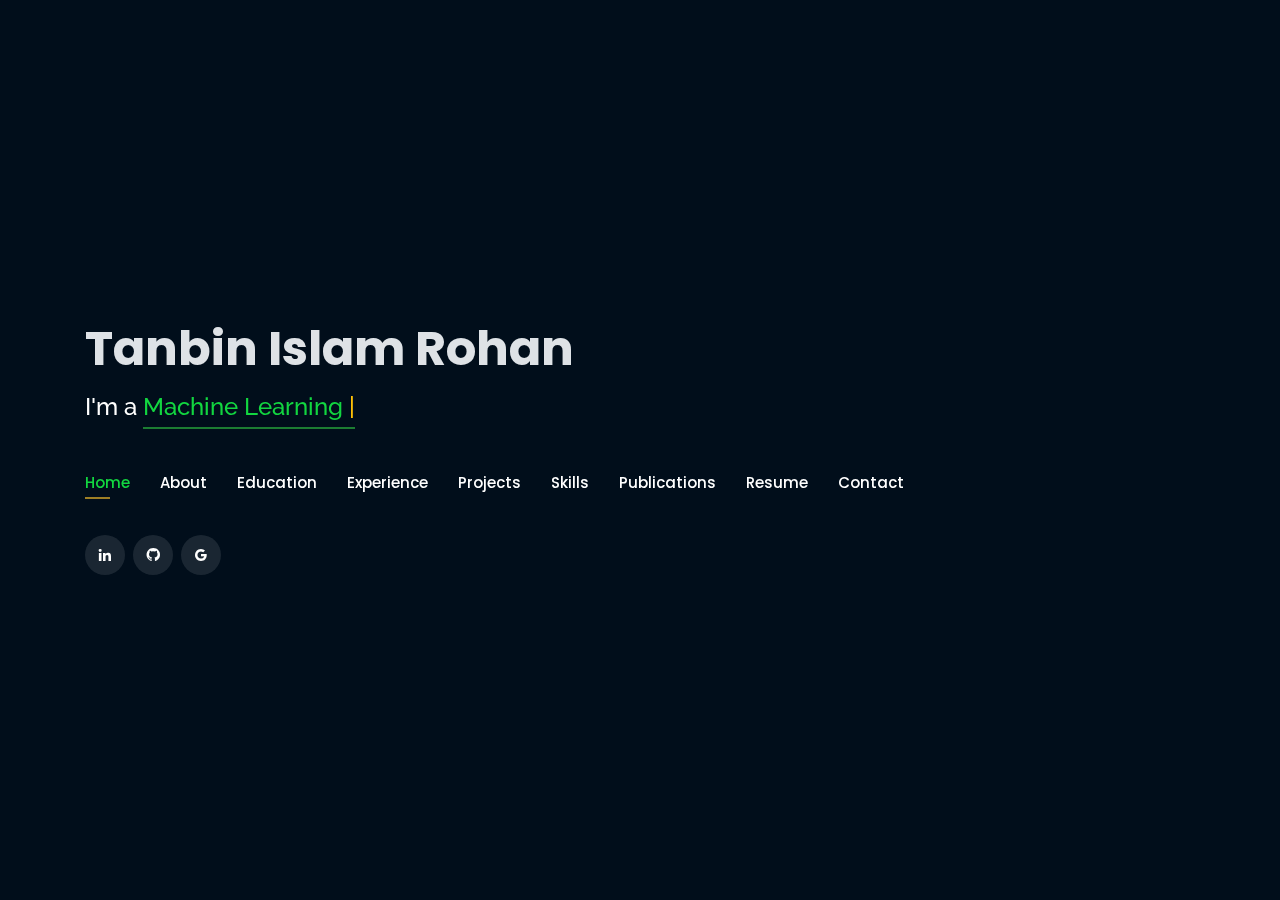
<file: index.html>
<!DOCTYPE html>
<html lang="en">

<head>
  <!-- Google Tag Manager -->
  <script>(function(w,d,s,l,i){w[l]=w[l]||[];w[l].push({'gtm.start':
  new Date().getTime(),event:'gtm.js'});var f=d.getElementsByTagName(s)[0],
  j=d.createElement(s),dl=l!='dataLayer'?'&l='+l:'';j.async=true;j.src=
  'https://www.googletagmanager.com/gtm.js?id='+i+dl;f.parentNode.insertBefore(j,f);
  })(window,document,'script','dataLayer','GTM-5BB8W2X');</script>
  <!-- End Google Tag Manager -->
  <link rel="icon" type="image/png" href="/favicon.png"/>
  <meta charset="utf-8">
  <meta content="width=device-width, initial-scale=1.0" name="viewport">

  <title>Tanbin Islam Rohan</title>

  <meta content="" name="descriptison">
  <meta content="" name="keywords">

  <!-- Google Fonts -->
  <link href="https://fonts.googleapis.com/css?family=Open+Sans:300,300i,400,400i,600,600i,700,700i|Raleway:300,300i,400,400i,500,500i,600,600i,700,700i|Poppins:300,300i,400,400i,500,500i,600,600i,700,700i" rel="stylesheet">

  <!-- Vendor CSS Files -->
  <link href="assets/vendor/bootstrap/css/bootstrap.min.css" rel="stylesheet">
  <link href="assets/vendor/icofont/icofont.min.css" rel="stylesheet">
  <link href="assets/vendor/remixicon/remixicon.css" rel="stylesheet">
  <link href="assets/vendor/owl.carousel/assets/owl.carousel.min.css" rel="stylesheet">
  <link href="assets/vendor/boxicons/css/boxicons.min.css" rel="stylesheet">
  <link href="assets/vendor/venobox/venobox.css" rel="stylesheet">

  <!-- Template Main CSS File -->
  <link href="assets/css/style.css" rel="stylesheet">


  <!-- Global site tag (gtag.js) - Google Analytics -->
  <script async src="https://www.googletagmanager.com/gtag/js?id=UA-169007209-3"></script>
  <script>
    window.dataLayer = window.dataLayer || [];
    function gtag(){dataLayer.push(arguments);}
    gtag('js', new Date());

    gtag('config', 'UA-169007209-3');
  </script>



  <!-- =======================================================
  * Template Name: Personal - v2.1.0
  * Template URL: https://bootstrapmade.com/personal-free-resume-bootstrap-template/
  * Author: BootstrapMade.com
  * License: https://bootstrapmade.com/license/
  ======================================================== -->
</head>

<body>
  
  <!-- Google Tag Manager (noscript) -->
  <noscript><iframe src="https://www.googletagmanager.com/ns.html?id=GTM-5BB8W2X"
  height="0" width="0" style="display:none;visibility:hidden"></iframe></noscript>
  <!-- End Google Tag Manager (noscript) -->
  <!-- ======= Header ======= -->
  <header id="header" class="header-tops">

    <div class="container">

      <h1><a href="index.html">Tanbin Islam Rohan</a></h1>
      <h2 style="color:#fff">I'm a <span class="typing" style="color:#12D640"></span></h2>
      <nav class="nav-menu d-none d-lg-block">
        <ul>
          <li class="active"><a href="#header"> <span>Home</span></a></li>
          <li><a href="#about"><span>About</span></a></li>
          <li><a href="#education"> <span>Education</span></a></li>
          <li><a href="#experience"> <span>Experience</span></a></li>
<!--          <li><a href="#projects"> <span>Projects</span></a></li>-->
          <li><a href="#portfolio"> <span>Projects</span></a></li>
          <li><a href="#skills"> <span>Skills</span></a></li>
          <li><a href="#publications"> <span>Publications</span></a></li>
          <li><a href="https://drive.google.com/file/d/16ot1_ZdTO4m8thsoFU2sMdgl9d0b-w84/view?usp=sharing" target="_blank"> <span>Resume</span></a></li>
          <!-- <li><a href="#links"> <span>Resume & Links</span></a></li> -->
          <li><a href="#contacts"> <span>Contact</span></a></li>

        </ul>
      </nav><!-- .nav-menu -->

      <div class="social-links">
          <a href="https://www.linkedin.com/in/tanbinislamrohan" target="_blank" class="linkedin"><i class="bx bxl-linkedin"></i></a>
          <a href="https://www.github.com/tirohan" target="_blank" class="github"><i class="bx bxl-github"></i></a>
          <a href="mailto:tanbinirohan@gmail.com" target="_blank" class="google"><i class="bx bxl-google"></i></a>

      </div>

    </div>
  </header><!-- End Header -->

  <!-- ======= About Section ======= -->
  <section id="about" class="about">

    <!-- ======= About Me ======= -->
    <div class="about-me container">

      <div class="section-title">
        <h2>About</h2>
      </div>

      <div class="row">
        <div class="col-lg-4" data-aos="fade-right">
          <img src="assets/img/rohan3.png" class="img-fluid" alt="">
        </div>
        <div class="col-lg-8 pt-4 pt-lg-0 content" data-aos="fade-left">
          <p>As a Machine Learning Engineer with expertise in AI, Data Science, and scalable technology, I specialize in designing and deploying advanced solutions with a focus on Generative AI and Large Language Models. My technical experience includes Machine Learning, Deep Learning, Computer Vision, NLP, and Big Data, with a strong emphasis on building production-ready, API-driven models and inference pipelines.
            With a background in Cloud Computing, Embedded Systems, IoT, and Software Architecture, I bring a systems-level perspective to AI-driven product development. I thrive in dynamic environments that demand innovative solutions and seamless integration of emerging technologies, from end-to-end MLOps to cutting-edge AI applications.
            Driven to push the boundaries of intelligent systems, I aim to contribute as a Machine Learning Architect or Engineer on pioneering projects that bring real-world value through AI.
          </p>
          <div class="row">
            <div class="col-lg-6">
              <ul>
                <li><i class="icofont-rounded-right"></i> <strong>Birthday:</strong> 03 October 1997</li>
                <li><i class="icofont-rounded-right"></i> <strong>Phone:</strong> +8801630830400</li>
              </ul>
            </div>
            <div class="col-lg-6">
              <ul>
                <li><i class="icofont-rounded-right"></i> <strong>City:</strong> Dhaka, Bangladesh</li>
                <li><i class="icofont-rounded-right"></i> <strong>Email:</strong> tanbinirohan@gmail.com</li>
              </ul>
            </div>
          </div>
        </div>
      </div>

    </div><!-- End About Me -->

    <!-- ======= Interests ======= -->
    <div class="interests container">

      <div class="section-title">
        <h2>Interests</h2>
      </div>

      <div class="row">
        <div class="col-lg-3 col-md-4">
          <div class="icon-box">
            <i class="ri-bar-chart-box-line" style="color: #ffbb2c;"></i>
            <h3>Data Science</h3>
          </div>
        </div>
        <div class="col-lg-3 col-md-4 mt-4 mt-md-0">
          <div class="icon-box">
            <i class="ri-code-s-slash-fill" style="color: #5578ff;"></i>
            <h3>Machine Learning</h3>
          </div>
        </div>
        <div class="col-lg-3 col-md-4 mt-4 mt-md-0">
          <div class="icon-box">
            <i class="ri-camera-3-line" style="color: #e80368;"></i>
            <h3>Computer Vision</h3>
          </div>
        </div>
        <div class="col-lg-3 col-md-4 mt-4 mt-lg-0">
          <div class="icon-box">
            <i class="ri-english-input" style="color: #1c7d32;"></i>
            <h3>Natural Language Processing</h3>
          </div>
        </div>
        <div class="col-lg-3 col-md-4 mt-4">
          <div class="icon-box">
            <i class="ri-code-s-slash-fill" style="color: #28a745;"></i>
            <h3>Deep Learning</h3>
          </div>
        </div>
        <div class="col-lg-3 col-md-4 mt-4">
          <div class="icon-box">
            <i class="ri-bar-chart-box-line" style="color: #f1081f;"></i>
            <h3>MLOps</h3>
          </div>
        </div>
        <div class="col-lg-3 col-md-4 mt-4">
          <div class="icon-box">
            <i class="ri-code-s-slash-fill" style="color: #47aeff;"></i>
            <h3>Data Security</h3>
          </div>
        </div>
        <div class="col-lg-3 col-md-4 mt-4">
          <div class="icon-box">
            <i class="ri-code-s-slash-fill" style="color: #ffc107;"></i>
            <h3>Data Engineering</h3>
          </div>
        </div>
      </div>

    </div><!-- End Interests -->
  </section><!-- End About Section -->



  <!-- ======= Education Section ======= -->
  <section id="education" class="services">
    <div class="container">
      <div class="section-title">
        <h2>Education</h2>
      </div>
      <div class="row">
        <div class="col-lg-12" data-aos="fade-up" style="display: inline-block;">

            <div class="col-md-4 mt-4 mt-md-0 icon-box" data-aos="fade-up" data-aos-delay="100" style="padding:0px 0px;padding-bottom: 5px;display: inline-block;">
              <img src="assets/img/education/au.png" class="img-fluid" alt="">
              <h4 style="text-align:left;"><a href="https://ndc.edu.bd/" target="_blank" style="color:#12d640">Notre Dame College</a><br> </h4>
              <p style="text-align:left;color:#fff;padding: 5px 10px;"><em>Higher Secondary Certificate</em></p>
              <h5 style="text-align:left;padding: 0px 10px;">March 2013 - April 2015</h5>
              <h6 style="text-align:left;color:#fff;padding: 0px 10px;">Relevant Coursework</h6>
              <ul style="text-align:left;color:#fff;">
                <li>Math</li>
                <li>Physics</li>
                <li>Chemistry</li>
                <li>ICT</li>
              </ul>
            </div>          

            <div class="col-md-4 mt-4 mt-md-0 icon-box" data-aos="fade-up" data-aos-delay="100" style="padding:0px 0px;padding-bottom: 5px;display: inline-block;">
              <img src="assets/img/education/ASU.png" class="img-fluid" alt="">
              <h4 style="text-align:left;"><a href="https://www.kuet.ac.bd/" target="_blank" style="color:#12d640">Khulna University of Engineering & Technology</a><br> </h4>
              <p style="text-align:left;color:#fff;padding: 5px 10px;"><em>B.Sc. Eng. in Electrical and Electronic Engineering</em></p>
              <h5 style="text-align:left;padding: 0px 10px;">March 2016 - March 2020</h5>
              <h6 style="text-align:left;color:#fff;padding: 0px 10px;">Relevant Coursework</h6>
              <ul style="text-align:left;color:#fff;">
                <li>Data Structure and Algorithms</li>
                <li>Digital Signal Processing</li>
                <li>Digital Image Processing</li>
              </ul>
            </div>

            <div class="col-md-4 mt-4 mt-md-0 icon-box" data-aos="fade-up" data-aos-delay="100" style="padding:0px 0px;padding-bottom: 5px;display: inline-block;">
              <img src="assets/img/education/JU.png" class="img-fluid" alt="">
              <h4 style="text-align:left;"><a href="https://juniv.edu/" target="_blank" style="color:#12d640">Jahangirnagar University</a><br> </h4>
              <p style="text-align:left;color:#fff;padding: 5px 10px;"><em>Masters in Applied Statistics and Data Science</em></p>
              <h5 style="text-align:left;padding: 0px 10px;">September 2023 - Present</h5>
              <h6 style="text-align:left;color:#fff;padding: 0px 10px;">Relevant Coursework</h6>
              <ul style="text-align:left;color:#fff;">
                <li>Data Science</li>
                <li>Machine Learning</li>
                <li>Data Analysis</li>
              </ul>
            </div>
          </div>
        </div>
      </div>


    <div class="portfolio">
    <div class="container">
      <div class="section-title">
        <h2>Online Certification</h2>
      </div>

      <div class="row portfolio-container" style="position: relative; height: 437.75px;">

         <!-- <div class="col-lg-4 col-md-6 portfolio-item filter-app" style="position: absolute; left: 0px; top: 0px;">
          <div class="portfolio-wrap">
            <img src="assets/img/certification/stanford.jpg" class="img-fluid" alt="">
            <div class="portfolio-info">
              <h4>Machine Learning</h4>
              <div class="portfolio-links">
                <a href="https://www.coursera.org/account/accomplishments/certificate/2BTJ636Q2E93?utm_medium=certificate&amp;utm_source=link&amp;utm_campaign=copybutton_certificate/" target="_blank" title="Certificate"><i class="bx bx-link"></i></a>
              </div>
            </div>
           </div>
          </div> -->

        <div class="col-lg-4 col-md-6 portfolio-item filter-app" style="position: absolute; left: 370px; top: 0px;">
          <div class="portfolio-wrap">
            <img src="assets/img/certification/stanford.jpg" class="img-fluid" alt="">
            <div class="portfolio-info">
              <h4>Deploy Models with TensorFlow Serving and Flask</h4>
              <div class="portfolio-links">
                <a href="https://www.coursera.org/account/accomplishments/verify/J44W6Z8SUL6H" target="_blank" title="Certificate"><i class="bx bx-link"></i></a>
              </div>
            </div>
          </div>
        </div>

        <div class="col-lg-4 col-md-6 portfolio-item filter-app" style="position: absolute; left: 740px; top: 0px;">
          <div class="portfolio-wrap">
            <img src="assets/img/certification/stanford.jpg" class="img-fluid" alt="">
            <div class="portfolio-info">
              <h4>Google Cloud Fundamentals: Core Infrastructure</h4>
              <div class="portfolio-links">
                <a href="https://www.coursera.org/account/accomplishments/verify/YJBJW24QUKRS" target="_blank" title="Certificate"><i class="bx bx-link"></i></a>
              </div>
            </div>
          </div>
        </div>

        <div class="col-lg-4 col-md-6 portfolio-item filter-project" style="position: absolute; left: 0px; top: 218.875px;">
          <div class="portfolio-wrap">
            <img src="assets/img/certification/stanford.jpg" class="img-fluid" alt="">
            <div class="portfolio-info">
              <h4>Natural Language Processing in TensorFlow</h4>
              <div class="portfolio-links">
                <a href="https://www.coursera.org/account/accomplishments/verify/VE9QLE8TED4K" target="_blank" title="Certificate"><i class="bx bx-link"></i></a>
              </div>
            </div>
          </div>
        </div>

        <div class="col-lg-4 col-md-6 portfolio-item filter-project" style="position: absolute; left: 370px; top: 218.875px;">
          <div class="portfolio-wrap">
            <img src="assets/img/certification/stanford.jpg" class="img-fluid" alt="">
            <div class="portfolio-info">
              <h4>Improving Deep Neural Networks: Hyperparameter Tuning, Regularization and Optimization</h4>
              <div class="portfolio-links">
                <a href="https://www.coursera.org/account/accomplishments/verify/77DFDAP76CR7" target="_blank" title="Certificate"><i class="bx bx-link"></i></a>
              </div>
            </div>
          </div>
        </div>


        <div class="col-lg-4 col-md-6 portfolio-item filter-project" style="position: absolute; left: 740px; top: 218.875px;">
          <div class="portfolio-wrap">
            <img src="assets/img/certification/stanford.jpg" class="img-fluid" alt="">
            <div class="portfolio-info">
              <h4>Sequence Models</h4>
              <div class="portfolio-links">
                <a href="https://www.coursera.org/account/accomplishments/verify/S776HJU7JRDJ" target="_blank" title="Certificate"><i class="bx bx-link"></i></a>
              </div>
            </div>
          </div>
        </div>

        <div class="col-lg-4 col-md-6 portfolio-item filter-project" style="position: absolute; left: 740px; top: 218.875px;">
          <div class="portfolio-wrap">
            <img src="assets/img/certification/stanford.jpg" class="img-fluid" alt="">
            <div class="portfolio-info">
              <h4>Convolutional Neural Networks</h4>
              <div class="portfolio-links">
                <a href="https://www.coursera.org/account/accomplishments/verify/F5RSC9KFSXWL" target="_blank" title="Certificate"><i class="bx bx-link"></i></a>
              </div>
            </div>
          </div>
        </div>

        <div class="col-lg-4 col-md-6 portfolio-item filter-project" style="position: absolute; left: 740px; top: 218.875px;">
          <div class="portfolio-wrap">
            <img src="assets/img/certification/stanford.jpg" class="img-fluid" alt="">
            <div class="portfolio-info">
              <h4>Structuring Machine Learning Projects</h4>
              <div class="portfolio-links">
                <a href="https://www.coursera.org/account/accomplishments/verify/KRWSRJZQJWMC" target="_blank" title="Certificate"><i class="bx bx-link"></i></a>
              </div>
            </div>
          </div>
        </div>

        <div class="col-lg-4 col-md-6 portfolio-item filter-project" style="position: absolute; left: 740px; top: 218.875px;">
          <div class="portfolio-wrap">
            <img src="assets/img/certification/stanford.jpg" class="img-fluid" alt="">
            <div class="portfolio-info">
              <h4>Neural Networks and Deep Learning</h4>
              <div class="portfolio-links">
                <a href="https://www.coursera.org/account/accomplishments/verify/9ZVDNN3EZENX" target="_blank" title="Certificate"><i class="bx bx-link"></i></a>
              </div>
            </div>
          </div>
        </div>

        <div class="col-lg-4 col-md-6 portfolio-item filter-project" style="position: absolute; left: 740px; top: 218.875px;">
          <div class="portfolio-wrap">
            <img src="assets/img/certification/stanford.jpg" class="img-fluid" alt="">
            <div class="portfolio-info">
              <h4>Machine Learning</h4>
              <div class="portfolio-links">
                <a href="https://www.coursera.org/account/accomplishments/verify/DGCTT992AKYH" target="_blank" title="Certificate"><i class="bx bx-link"></i></a>
              </div>
            </div>
          </div>
        </div>

      </div>
    </div>
    </div>

  </section>
  <!-- End Education Section -->



  <!-- Start Experience Section -->

  <section id="experience" class="services">
    <div class="container">
      <div class="section-title">
        <h2>Experience</h2>
      </div>
      <div class="row">
          <div class="col-lg-12" data-aos="fade-up">

            <div class="col-md-12 mt-4 mt-md-0 icon-box" data-aos="fade-up" data-aos-delay="100">
              <h4 style="text-align:left;"><a href="https://sslwireless.com/" style="color:#12d640">SSL Wireless</a><br> </h4>
              <h5 style="text-align:left;">February 2024 - Present</h5>
              <p style="text-align:left;color:#fff"><em>Data Scientist</em></p>
              <ul style="text-align:left;">
                <li>Developed and implemented advanced computer vision and deep learning algorithms for object
                  detection, recognition, and tracking, achieving a 25% improvement in accuracy and a 30% reduc-
                  tion in false positives. Designed scalable APIs for these solutions and optimized performance for
                  deployment on edge devices and video management systems, resulting in a 40% increase in image
                  classification accuracy and a 20% reduction in processing time.</li>
                <li>Researched innovative image and video analysis and pattern recognition methods. Recognized as
                  a subject matter expert in computer vision and edge device optimization.</li>                
              </ul>
            </div>

            <div class="col-md-12 mt-4 mt-md-0 icon-box" data-aos="fade-up" data-aos-delay="100">
                <h4 style="text-align:left;"><a href="https://easital.com/" style="color:#12d640">Easital technologies Ltd</a><br> </h4>
                <h5 style="text-align:left;">November 2023 - February 2024</h5>
                <p style="text-align:left;color:#fff"><em>Artificial Intelligence Engineer</em></p>
                <ul style="text-align:left;">
                  <li>Knowledge based E-Commerce ChatBot development using Langchain, OpenAI, Llamaindex, Vector Databases.</li>
                  <li>Research and Development on generative NLP application</li>                
                </ul>
              </div>


              <div class="col-md-12 mt-4 mt-md-0 icon-box" data-aos="fade-up" data-aos-delay="100">
                <h4 style="text-align:left;"><a href="https://aqualinkbangladesh.com/" style="color:#12d640">Aqualink Bangladesh Ltd</a><br> </h4>
                <h5 style="text-align:left;">April 2021 - June 2023</h5>
                <p style="text-align:left;color:#fff"><em>Machine Learning Engineer</em></p>
                <ul style="text-align:left;">
                  <li>Raw data analysis, Feature engineering, EDA, Preprocessing, algorithm building, and deployment for agricultural, geospatial, weather, and IoT data.</li>
                  <li>Developed Machine Learning, Deep Learning, and Django-based web systems for automatic predictions and decisions.</li>
                  <li>Analyzed several complex datasets with different ML/DL models from the scratch by improving and maintaining common tools, and infrastructure and writing clean codes.</li>
                  <li>Designed, tested, and maintained data management and processing systems.</li>
                  <li>Designed end-to-end data engineering projects with AWS EC2, Sagemaker, Azure, Apache Hadoop, Kafka, and AirFlow.</li>
                  <li>Processed complex data and live graphical demonstration through Power BI and Google Data Studio.</li>                
                </ul>
              </div>


              <div class="col-md-12 mt-4 mt-md-0 icon-box" data-aos="fade-up" data-aos-delay="100">
                <h4 style="text-align:left;"><a href="https://www.upwork.com/freelancers/~0117d09c17d730976e" style="color:#12d640">Upwork</a><br> </h4>
                <h5 style="text-align:left;">December 2019 - Present</h5>
                <p style="text-align:left;color:#fff"><em>Data Science and Machine Learning Specialist</em></p>
                <ul style="text-align:left;">
                  <li>Developed Machine Learning, Deep Learning systems for automatic predictions and decisions with amazing data visualization.</li>
                  <li>Analyzed several complex datasets with different ML/DL models from the scratch by improving and maintaining common tools, and infrastructure and writing clean codes.</li>
                </ul>
              </div>


              <div class="col-md-12 mt-4 mt-md-0 icon-box" data-aos="fade-up" data-aos-delay="100">
                <h4 style="text-align:left;"><a href="https://www.facebook.com/latechnologies/" style="color:#12d640">L A Technologies</a><br> </h4>
                <h5 style="text-align:left;">August 2020 - February 2021</h5>
                <p style="text-align:left;color:#fff"><em>Junior Software Engineer</em></p>
                <ul style="text-align:left;">
                  <li>Analysis and implementation of deep learning models in non-identical systems using different APIs.</li>
                  <li>Network-related system backend handling.</li>
                </ul>
              </div>


              <div class="col-md-12 mt-4 mt-md-0 icon-box" data-aos="fade-up" data-aos-delay="100">
                <h4 style="text-align:left;"><a href="https://www.facebook.com/profile.php?id=100057496837493" target="_blank" style="color:#12d640">Intense Ltd.</a><br> </h4>
                <h5 style="text-align:left;">March 2021 - May 2021</h5>
                <p style="text-align:left;color:#fff"><em>Programmer Analyst</em></p>
                <ul style="text-align:left;">
                  <li>Analysis and execution of API documentation of the E-Commerce platform. </li>
                  <li>Integrated SSL commerce with the existing system.</li>
                </ul>
              </div>
             
          </div>
        </div>
    </div>
  </section>

  <!-- End Experience Section -->


  <!-- Start Publications Section -->
  
  <section id="publications" class="services">
    <div class="container">
      <div class="section-title">
        <h2>Publications</h2>
      </div>
      <div class="row">
        <div class="col-lg-12" data-aos="fade-up">
          <div class="col-md-12 mt-4 mt-md-0 icon-box" data-aos="fade-up" data-aos-delay="100">
            <h4 style="text-align:left;"><a href="https://ieeexplore.ieee.org/document/9230731" style="color:#12d640">Efficient Approach to Detect Epileptic Seizure using Machine Learning Models for Modern Healthcare System</a><br> </h4>
            <h5 style="text-align:left;">November 2020</h5>
            <h5 style="text-align:left;">DOI: 10.1109/TENSYMP50017.2020.9230731</h5>
          </div>
          <div class="col-md-12 mt-4 mt-md-0 icon-box" data-aos="fade-up" data-aos-delay="100">
            <h4 style="text-align:left;"><a href="https://link.springer.com/chapter/10.1007/978-981-15-3172-9_49"
                style="color:#12d640">Frequency Impact Analysis with Music-Evoked Stimulated Potentials on Human Brain</a><br> </h4>
            <h5 style="text-align:left;">April 2020</h5>
            <h5 style="text-align:left;">DOI: 10.1007/978-981-15-3172-9_49</h5>
          </div>
          <div class="col-md-12 mt-4 mt-md-0 icon-box" data-aos="fade-up" data-aos-delay="100">
            <h4 style="text-align:left;"><a href="https://ieeexplore.ieee.org/document/9068813"
                style="color:#12d640">Efficient two stage approach to detect face liveness : Motion based and Deep learning based</a><br>
            </h4>
            <h5 style="text-align:left;">April 2020</h5>
            <h5 style="text-align:left;">DOI: 10.1109/EICT48899.2019.9068813</h5>
          </div>
          <div class="col-md-12 mt-4 mt-md-0 icon-box" data-aos="fade-up" data-aos-delay="100">
            <h4 style="text-align:left;"><a href="https://ieeexplore.ieee.org/document/8975671" style="color:#12d640">Age based Mood Swing Analysis and Brain Mapping for Music Genre</a><br>
            </h4>
            <h5 style="text-align:left;">January 2020</h5>
            <h5 style="text-align:left;">DOI: 10.1109/ICAEE48663.2019.8975671</h5>
          </div>
          <div class="col-md-12 mt-4 mt-md-0 icon-box" data-aos="fade-up" data-aos-delay="100">
            <h4 style="text-align:left;"><a href="https://ieeexplore.ieee.org/document/9036697" style="color:#12d640">A Precise Breast Cancer Detection Approach Using Ensemble of Random Forest with AdaBoost</a><br>
            </h4>
            <h5 style="text-align:left;">March 2020</h5>
            <h5 style="text-align:left;">DOI: 10.1109/IC4ME247184.2019.9036697</h5>
          </div>
          <div class="col-md-12 mt-4 mt-md-0 icon-box" data-aos="fade-up" data-aos-delay="100">
            <h4 style="text-align:left;"><a href="https://ieeexplore.ieee.org/document/10151254" style="color:#12d640">Bangladeshi Traffic Sign Recognition and Classification using CNN with Different Kinds of Transfer Learning through a new (BTSRB) Dataset</a><br>
            </h4>
            <h5 style="text-align:left;">June 2023</h5>
            <h5 style="text-align:left;">DOI: 10.1109/icdcece57866.2023.10151254</h5>
          </div>
          <div class="col-md-12 mt-4 mt-md-0 icon-box" data-aos="fade-up" data-aos-delay="100">
            <h4 style="text-align:left;"><a href="https://ieeexplore.ieee.org/document/10389834" style="color:#12d640">Bengali Emotion Classification Using Hybrid Deep Neural Network</a><br>
            </h4>
            <h5 style="text-align:left;">November 2023</h5>
            <h5 style="text-align:left;">DOI:10.1109/AIKIIE60097.2023.10389834</h5>
          </div>
          
        </div>
      </div>
    </div>
  </section>
  
  <!-- End Publications Section -->



  <!-- Start Project Section -->
  <section id="portfolio" class="portfolio">
    <div class="container">

      <div class="section-title">
        <h2>Projects</h2>
      </div>

      <div class="row">
        <div class="col-lg-12 d-flex justify-content-center">
          <ul id="portfolio-flters">
            <li data-filter="*" class="filter-active">All</li>
            <li data-filter=".filter-app">Machine Learning</li>
            <li data-filter=".filter-project">Web</li>
          </ul>
        </div>
      </div>

      <div class="row portfolio-container">

        <div class="col-lg-4 col-md-6 portfolio-item filter-app">
          <center><h4>Twitter Analysis</h4></center>
          <div class="portfolio-wrap">
            <img src="assets/img/project/twitteranalysis.jpg" class="img-fluid" alt="">
            <div class="portfolio-info">
              
              <div class="portfolio-links">
                <a href="projects/twitteranalysis.html" data-gall="portfolioDetailsGallery" data-vbtype="iframe" class="venobox" title="Project Details"><i class="bx bx-info-circle"></i></a>
              </div>
            </div>
          </div>
        </div>

        <div class="col-lg-4 col-md-6 portfolio-item filter-app">
          <center><h4>End-to-End-Data-Engineering</h4></center>
          <div class="portfolio-wrap">
            <img src="assets/img/project/iras.jpeg" class="img-fluid" alt="">
            <div class="portfolio-info">
              
              <div class="portfolio-links">
                <a href="projects/dataengineering.html" data-gall="portfolioDetailsGallery" data-vbtype="iframe" class="venobox" title="Project Details"><i class="bx bx-info-circle"></i></a>
              </div>
            </div>
          </div>
        </div>

        <div class="col-lg-4 col-md-6 portfolio-item filter-project">
          <center><h4>Network Intrusion Detection System</h4></center>
          <div class="portfolio-wrap">
            <img src="assets/img/project/gan.jpg" class="img-fluid" alt="">
            <div class="portfolio-info">
              
              <div class="portfolio-links">
                <a href="projects/nids.html" data-gall="portfolioDetailsGallery" data-vbtype="iframe" class="venobox" title="Project Details"><i class="bx bx-info-circle"></i></a>
              </div>
            </div>
          </div>
        </div>

        <div class="col-lg-4 col-md-6 portfolio-item filter-project">
          <center><h4>Plant Disease Detection</h4></center>
          <div class="portfolio-wrap">
            <img src="assets/img/project/recommender.jpg" class="img-fluid" alt="">
            <div class="portfolio-info">
              
              <div class="portfolio-links">
                <a href="projects/pdd.html" data-gall="portfolioDetailsGallery" data-vbtype="iframe" class="venobox" title="Project Details"><i class="bx bx-info-circle"></i></a>
              </div>
            </div>
          </div>
        </div>

        <div class="col-lg-4 col-md-6 portfolio-item filter-app">
          <center><h4>OpenCV Projects</h4></center>
          <div class="portfolio-wrap">
            <img src="assets/img/project/todo.jpg" class="img-fluid" alt="">
            <div class="portfolio-info">
              <div class="portfolio-links">
                <a href="projects/opencv.html" data-gall="portfolioDetailsGallery" data-vbtype="iframe" class="venobox" title="Project Details"><i class="bx bx-info-circle"></i></a>
              </div>
            </div>
          </div>
        </div>

        <div class="col-lg-4 col-md-6 portfolio-item filter-app">
          <!-- <br> -->
          <center><h4>NLP-based-English-and-Spanish-Paraphrasing</h4></center>
          <div class="portfolio-wrap">
            <img src="assets/img/project/resume.jpg" class="img-fluid" alt="">
            <div class="portfolio-info">
              <h4>NLP-based-English-and-Spanish-Paraphrasing</h4>
              <div class="portfolio-links">
                <a href="projects/paraphrasing.html" data-gall="portfolioDetailsGallery" data-vbtype="iframe" class="venobox" title="Project Details"><i class="bx bx-info-circle"></i></a>
              </div>
            </div>
          </div>
        </div>

        <!-- <div class="col-lg-4 col-md-6 portfolio-item filter-app">
          <br>
          <center><h4>Tech Blog</h4></center>
          <div class="portfolio-wrap">
            <img src="assets/img/project/blog.jpg" class="img-fluid" alt="">
            <div class="portfolio-info">
              <div class="portfolio-links">
                <a href="projects/blog.html" data-gall="portfolioDetailsGallery" data-vbtype="iframe" class="venobox" title="Project Details"><i class="bx bx-info-circle"></i></a>
              </div>
            </div>
          </div>
        </div> -->

        <div class="col-lg-4 col-md-6 portfolio-item filter-app">
          <center><h4>Bangla-Text-Summarizer</h4></center>
          <div class="portfolio-wrap">
            <img src="assets/img/project/vdg.jpg" class="img-fluid" alt="">
            <div class="portfolio-info">
              <div class="portfolio-links">
                <a href="projects/btsm.html" data-gall="portfolioDetailsGallery" data-vbtype="iframe" class="venobox" title="Project Details"><i class="bx bx-info-circle"></i></a>
              </div>
            </div>
          </div>
        </div>

        <div class="col-lg-4 col-md-6 portfolio-item filter-project">
          <center><h4>Crop Recommendation System</h4></center>
          <div class="portfolio-wrap">
            <img src="assets/img/project/ml.jpg" class="img-fluid" alt="">
            <div class="portfolio-info">
              <div class="portfolio-links">
                <a href="projects/croprec.html" data-gall="portfolioDetailsGallery" data-vbtype="iframe" class="venobox" title="Project Details"><i class="bx bx-info-circle"></i></a>
              </div>
            </div>
          </div>
        </div>

        

        <div class="col-lg-4 col-md-6 portfolio-item filter-project">
          <!-- <br> -->
          <center><h4>ChatGPT-Chatbot</h4></center>
          <div class="portfolio-wrap">
            <img src="assets/img/project/gan.jpg" class="img-fluid" alt="">
            <div class="portfolio-info">
              <div class="portfolio-links">
                <a href="projects/chatgpt.html" data-gall="portfolioDetailsGallery" data-vbtype="iframe" class="venobox" title="Project Details"><i class="bx bx-info-circle"></i></a>
              </div>
            </div>
          </div>
        </div>

      </div>
    </div>
  </section>

  <!-- End Project Section -->



  <!-- Start Skills Section -->

  <section id="skills" class="services">
    <div class="container">
      <div class="section-title">
        <h2>Skills</h2>
      </div>
      <div class="row">
        <div class="col-lg-12" data-aos="fade-up">
          <div class="col-md-12 mt-4 mt-md-0 icon-box" data-aos="fade-up" data-aos-delay="100" style="background:#fff">
            <h4 style="text-align:left;color:#09203a">Languages and Databases</h4>
                <p style="text-align:left;">
                  <img src="https://www.vectorlogo.zone/logos/python/python-horizontal.svg" alt="vectorlogo.zone" height="50" width="150">
                  <img src="https://www.vectorlogo.zone/logos/javascript/javascript-vertical.svg" alt="vectorlogo.zone">
                  <img src="https://www.vectorlogo.zone/logos/mongodb/mongodb-ar21.svg" alt="vectorlogo.zone">
                  <img src="https://www.vectorlogo.zone/logos/w3_html5/w3_html5-ar21.svg" alt="vectorlogo.zone">
                  <img src="https://upload.wikimedia.org/wikipedia/commons/d/d5/CSS3_logo_and_wordmark.svg" alt="upload.wikimedia.org" height="60" width="90">
                  <img src="https://www.vectorlogo.zone/logos/mysql/mysql-horizontal.svg" alt="vectorlogo.zone" height="70" width="130">
                  <img src="https://www.vectorlogo.zone/logos/postgresql/postgresql-horizontal.svg" alt="vectorlogo.zone" height="50" width="190">

                </p>
            </div>
            <div class="col-md-12 mt-4 mt-md-0 icon-box" data-aos="lefade-up" data-aos-delay="100" style="background:#fff">
              <h4 style="text-align:left;color:#09203a">Frameworks</h4>
                <p style="text-align:left;">
                  <!-- <img src="https://www.vectorlogo.zone/logos/pocoo_flask/pocoo_flask-ar21.svg" alt="vectorlogo.zone"> -->
                  <img src="https://www.vectorlogo.zone/logos/djangoproject/djangoproject-ar21.svg" alt="vectorlogo.zone">
                  <img src="https://www.vectorlogo.zone/logos/getbootstrap/getbootstrap-ar21.svg" alt="vectorlogo.zone">
                  <img src="https://www.vectorlogo.zone/logos/tensorflow/tensorflow-ar21.svg" alt="vectorlogo.zone">
                  <img src="https://www.vectorlogo.zone/logos/pytorch/pytorch-ar21.svg" alt="vectorlogo.zone">
                  <img src="https://www.vectorlogo.zone/logos/opencv/opencv-ar21.svg" alt="vectorlogo.zone">
                  <img src="https://upload.wikimedia.org/wikipedia/commons/0/05/Scikit_learn_logo_small.svg" alt="upload.wikimedia.org" width="90" height="70">
                  <img src="https://vectorwiki.com/images/yMwYe__fastapi.svg" height="90" width="70">
                  <img src="https://cdn-lfs.hf.co/repos/96/a2/96a2c8468c1546e660ac2609e49404b8588fcf5a748761fa72c154b2836b4c83/942cad1ccda905ac5a659dfd2d78b344fccfb84a8a3ac3721e08f488205638a0?response-content-disposition=inline%3B+filename*%3DUTF-8%27%27hf-logo.svg%3B+filename%3D%22hf-logo.svg%22%3B&response-content-type=image%2Fsvg%2Bxml&Expires=1731658964&Policy=[base64]%7EcmVzcG9uc2UtY29udGVudC1kaXNwb3NpdGlvbj0qJnJlc3BvbnNlLWNvbnRlbnQtdHlwZT0qIn1dfQ__&Signature=gdI3kh044mWFQBJNoLsLxVdineTZxdgrLvMdVtX4KZmOET8PtedR7UUVTBl6Zp5s0xz5k12WHJACmO5N1GuhFhx6wa7%7EZL15ESjq%7EYi26LyEVyEmA13L-OhYj1c4YGx04Pr8DHQyBHKHhLGvtj9oXwLs7dVq8Nf8G-QAmurTIOaBXQVJVtoT8FxHK3%7EtbPybv8swbIUnoM8EKRMTG7SMub677gV10xXIlTWp9xFhvUhZXJ-SwbuTsbQ2-3FT-Jy3DaBSHWvegI65itnc7M6jw2Gl8GVHsbkzc6zdzrYMgSGsAxNzyPfAWc-Z8jtnncBY0-MTb-87ZN6XTVmvfCIYIw__&Key-Pair-Id=K3RPWS32NSSJCE" height="100" width="80">
              </p>
          </div>
          <div class="col-md-12 mt-4 mt-md-0 icon-box" data-aos="lefade-up" data-aos-delay="100" style="background:#fff">
              <h4 style="text-align:left;color:#09203a">Tools</h4>
                <p style="text-align:left;">
                  <img src="https://www.vectorlogo.zone/logos/git-scm/git-scm-ar21.svg" alt="vectorlogo.zone">
                  <img src="https://www.vectorlogo.zone/logos/amazon_aws/amazon_aws-ar21.svg" alt="vectorlogo.zone">
                  <img src="https://www.vectorlogo.zone/logos/google_cloud/google_cloud-ar21.svg" alt="vectorlogo.zone">
                  <img src="https://www.vectorlogo.zone/logos/heroku/heroku-ar21.svg" alt="vectorlogo.zone">
                  <img src="https://www.vectorlogo.zone/logos/jupyter/jupyter-ar21.svg" alt="vectorlogo.zone">
                  <img src="https://www.vectorlogo.zone/logos/docker/docker-official.svg" alt="vectorlogo.zone" height="50" width="60">
                  <img src="https://www.vectorlogo.zone/logos/digitalocean/digitalocean-ar21.svg" alt="vectorlogo.zone">
                  <img src="https://www.vectorlogo.zone/logos/nginx/nginx-ar21.svg" alt="vectorlogo.zone">
                  <img src="https://www.vectorlogo.zone/logos/oracle/oracle-ar21.svg" alt="vectorlogo.zone">
                  <img src="https://raw.githubusercontent.com/gilbarbara/logos/1f372be75689d73cae89b6de808149b606b879e1/logos/streamlit.svg" height="50" width="100">
                  <img src="https://raw.githubusercontent.com/gilbarbara/logos/1f372be75689d73cae89b6de808149b606b879e1/logos/airflow.svg" height="50" width="100">
                  <img src="https://images.seeklogo.com/logo-png/52/1/langchain-logo-png_seeklogo-528369.png" height="50" width="100">
                  <img src="https://logowik.com/content/uploads/images/ollama-language-model9633.logowik.com.webp" height="50" width="100">

                  
                  
                  
                </p>
          </div>
        </div>
      </div>
    </div>
  </section>

  <!-- End Skills Section -->




  <!-- Start Links section -->
  <section id="links" class="services">
    <div class="container">
      <div class="section-title">
        <h2>Resume & Links</h2>
      <!-- </div>
      <div class="row">
        <div class="col-md-3 mt-4 mt-md-0 icon-box" data-aos="fade-up" data-aos-delay="100">
          <a href="https://github.com/tirohan/CV/blob/master/CV/Machine%20Learning/Resume%20of%20Tanbin%20Islam%20Rohan%20Updated.pdf" target="_blank"><div class="icon"><i class="icofont-page"></i></div></a>
          <h4 class="title"><a href="https://github.com/tirohan/CV/blob/master/CV/Machine%20Learning/Resume%20of%20Tanbin%20Islam%20Rohan%20Updated.pdf" target="_blank">Resume</a></h4>
          <p class="description" style="color:#fff;">The link contains downloadable resume</p>
        </div> -->
        <div class="col-md-3 mt-4 mt-md-0 icon-box" data-aos="fade-up">
          <a href="https://github.com/rajaprerak/LeetCode_Problems" target="_blank"><div class="icon"><i class="icofont-link"></i></div></a>
          <h4 class="title"><a href="https://github.com/rajaprerak/LeetCode_Problems" target="_blank">LeetCode Repository</a></h4>
          <p class="description" style="color:#fff;"> The github repository contains leetcode problems solution in python.</p>
        </div>
        <!-- <div class="col-md-3 mt-4 mt-md-0 icon-box" data-aos="fade-up" data-aos-delay="100">
          <a href="https://techingenious.herokuapp.com/" target="_blank"><div class="icon"><i class="icofont-page"></i></div></a>
          <h4 class="title"><a href="https://techingenious.herokuapp.com/" target="_blank">Blog</a></h4>
          <p class="description" style="color:#fff;">Blog containing articles on AI, coding, development</p>
        </div> -->
      </div>
    </div>
  </section> <!--End Links Section -->


  <!-- Start Contact Section -->

  <section id="contacts" class="contact">
    <div class="container">

      <div class="section-title">
        <h2>Contact</h2>
      </div>

      <div class="row mt-2">

        <div class="col-md-6 d-flex align-items-stretch">
          <div class="info-box">
            <i class="bx bx-map"></i>
            <h3>My Address</h3>
            <p>98, J-5, South Banosree</p>
            <p>Dhaka 1219</p>
            <p>Bangladesh</p>
          </div>
        </div>

        <div class="col-md-6 mt-4 mt-md-0 d-flex align-items-stretch">
          <div class="info-box">
            <i class="bx bx-share-alt"></i>
            <h3>Social Profiles</h3>
            <div class="social-links">
              <a href="https://www.linkedin.com/in/tanbinislamrohan/" target="_blank" class="linkedin"><i class="bx bxl-linkedin"></i></a>
              <a href="https://www.github.com/tirohan" target="_blank" class="github"><i class="bx bxl-github"></i></a>
              <a href="mailto:tanbinirohan@gmail.com" target="_blank" class="google"><i class="bx bxl-google"></i></a>

            </div>
          </div>
        </div>

        <div class="col-md-6 mt-4 d-flex align-items-stretch">
          <div class="info-box">
            <i class="bx bx-envelope"></i>
            <h3>Email</h3>
            <p>tanbinirohan@gmail.com</p>
            <p>tanbin.rohan@sslwireless.com</p>
          </div>
        </div>
        <div class="col-md-6 mt-4 d-flex align-items-stretch">
          <div class="info-box">
            <i class="bx bx-phone-call"></i>
            <h3>Contact</h3>
            <p>+8801630830400</p>
          </div>
        </div>
      </div>
      <!-- <div id="sfczmlqxr5caww28rswrt8849ghbekgnh3j" ></div><script type="text/javascript" src="https://counter1.stat.ovh/private/counter.js?c=zmlqxr5caww28rswrt8849ghbekgnh3j&down=async" async></script><noscript><a href="https://www.freecounterstat.com" title="free web counter"><img src="https://counter1.stat.ovh/private/freecounterstat.php?c=zmlqxr5caww28rswrt8849ghbekgnh3j" border="0" title="free web counter" alt="free web counter" style="visibility: none;"></a></noscript> -->
    </div>
  </section>

  <!-- End Contact Section -->

  <!-- Vendor JS Files -->
  <script src="assets/vendor/jquery/jquery.min.js"></script>
  <script src="assets/vendor/bootstrap/js/bootstrap.bundle.min.js"></script>
  <script src="assets/vendor/jquery.easing/jquery.easing.min.js"></script>
  <script src="assets/vendor/php-email-form/validate.js"></script>
  <script src="assets/vendor/waypoints/jquery.waypoints.min.js"></script>
  <script src="assets/vendor/counterup/counterup.min.js"></script>
  <script src="assets/vendor/owl.carousel/owl.carousel.min.js"></script>
  <script src="assets/vendor/isotope-layout/isotope.pkgd.min.js"></script>
  <script src="assets/vendor/venobox/venobox.min.js"></script>
  <script src="assets/vendor/typed.js/typed.min.js"></script>
  <script type="text/javascript">
    var typed = new Typed('.typing',{
      strings: ["Machine Learning Engineer", "AI Solutions Architect", "Data Science Professional", "Active Researcher"],
      loop: true,
      typeSpeed: 30,
      backSpeed: 30
    });
  </script>

  <!-- Template Main JS File -->
  <script src="assets/js/main.js"></script>

</body>

</html>
</file>
<file: assets/vendor/venobox/venobox.css>
/* ------ venobox.css --------*/
.vbox-overlay *, .vbox-overlay *:before, .vbox-overlay *:after{
    -webkit-backface-visibility: hidden;
    -webkit-box-sizing:border-box;
    -moz-box-sizing:border-box;
    box-sizing:border-box;
}
.vbox-overlay * { 
    -webkit-backface-visibility: visible;
    backface-visibility: visible;
}
.vbox-overlay{
    display: -webkit-flex;
    display: flex;
    -webkit-flex-direction: column;
    flex-direction: column;
    -webkit-justify-content: center;
    justify-content: center;
    -webkit-align-items: center;
    align-items: center;
    position: fixed;
    left: 0;
    top: 0;
    bottom: 0;
    right: 0;
    z-index: 999999;
}

/* ----- navigation ----- */
.vbox-title{
    width: 100%;
    height: 40px;
    float: left;
    text-align: center;
    line-height: 28px;
    font-size: 12px;
    padding: 6px 50px;
    overflow: hidden;
    position: fixed;
    display: none;
    left: 0;
    z-index: 89;
}
.vbox-close{
    cursor: pointer;
    position: fixed;
    top: -1px;
    right: 0;
    width: 50px;
    height: 40px;
    padding: 6px;
    display: block;
    background-position:10px center;
    overflow: hidden;
    font-size: 24px;
    line-height: 1;
    text-align: center;
    z-index: 99;
}
.vbox-left{
    cursor: pointer;
    position: fixed;
    left: 0;
    height: 40px;
    overflow: hidden;
    line-height: 28px;
    font-size: 12px;
    z-index: 99;
    display: flex;
    align-items:center;
}
.vbox-num{
    display: inline-block;
    margin: 6px 0 6px 15px;
}
/* ----- Social share ----- */
.vbox-share{
    line-height: 28px;
    font-size: 12px;
    overflow: hidden;
    position: fixed;
    left: 0;
    z-index: 98;
    display: flex;
    align-items:center;
    justify-content: center;
    width: 100%;
    text-align: center;
}
.vbox-share svg{
    max-height: 28px;
    width: 28px;
    z-index: 10;
    margin-left: 12px;
    margin-top: 6px;
    margin-bottom: 6px;
    vertical-align: middle;
}


/* ----- navigation ARROWS ----- */
.vbox-next, .vbox-prev{
    position: fixed;
    top: 50%;
    margin-top: -15px;
    overflow: hidden;
    cursor: pointer;
    display: block;
    width: 45px;
    height: 45px;
    z-index: 99;
}
.vbox-next span, .vbox-prev span{
    position: relative;
    width: 20px;
    height: 20px;
    border: 2px solid transparent;
    border-top-color: #B6B6B6;
    border-right-color: #B6B6B6;
    text-indent: -100px;
    position: absolute;
    top: 8px;
    display: block;
}
.vbox-prev{
    left: 15px;
}
.vbox-next{
    right: 15px;
}
.vbox-prev span{
    left: 10px;
    -ms-transform: rotate(-135deg);
    -webkit-transform: rotate(-135deg);
    transform: rotate(-135deg);
}
.vbox-next span{
    -ms-transform: rotate(45deg);
    -webkit-transform: rotate(45deg);
    transform: rotate(45deg);
    right: 10px;
}
/* ------- inline window ------ */
.vbox-inline{
    width: 420px;
    height: 315px;
    height: 70vh;
    padding: 10px;
    background: #fff;
    margin: 0 auto;
    overflow: auto;
    text-align: left;
}
/* ------- Video & iFrames window ------ */
.venoframe{
    max-width: 100%;
    width: 100%;
    border: none;
    width: 100%;
    height: 260px;
    height: 70vh;
}
.venoframe.vbvid{
    height: 260px;
}
@media (min-width: 768px) {
    .venoframe, .vbox-inline{
        width: 90%;
        height: 360px;
        height: 70vh;
    }
    .venoframe.vbvid{
        width: 640px;
        height: 360px;
    }
}
@media (min-width: 992px) {
    .venoframe, .vbox-inline{
        max-width: 1200px;
        width: 80%;
        height: 540px;
        height: 70vh;
    }
    .venoframe.vbvid{
        width: 960px;
        height: 540px;
    }
}
/* 
Please do NOT edit this part! 
or at least read this note: http://i.imgur.com/7C0ws9e.gif
*/
.vbox-open{
    overflow: hidden;
}
.vbox-container{
    position: absolute;
    left: 0;
    right: 0;
    top: 0;
    bottom: 0;
    overflow-x: hidden;
    overflow-y: scroll;
    overflow-scrolling: touch;
    -webkit-overflow-scrolling: touch;
    z-index: 20;
    max-height: 100%;

}

.vbox-content{
    text-align: center;
    float: left;
    width: 100%;
    position: relative;
    overflow: hidden;
    padding: 20px 4%;
}
.vbox-container img{
    max-width: 100%;
    height: auto;
}
.vbox-figlio{
    box-shadow: 0 0 12px rgba(0,0,0,0.19), 0 6px 6px rgba(0,0,0,0.23);
    max-width: 100%;
    text-align: initial;
}
img.vbox-figlio{
    -webkit-user-select: none;
-khtml-user-select: none;
-moz-user-select: none;
-o-user-select: none;
user-select: none;
}
.vbox-content.swipe-left{
    margin-left: -200px !important;
}
.vbox-content.swipe-right{
    margin-left: 200px !important;
}
.vbox-animated{
    webkit-transition: margin 300ms ease-out;
    transition: margin 300ms ease-out;
}

/* ---------- preloader ----------
 * SPINKIT 
 * http://tobiasahlin.com/spinkit/
-------------------------------- */
.sk-double-bounce,.sk-rotating-plane{width:40px;height:40px;margin:40px auto}.sk-rotating-plane{background-color:#333;-webkit-animation:sk-rotatePlane 1.2s infinite ease-in-out;animation:sk-rotatePlane 1.2s infinite ease-in-out}@-webkit-keyframes sk-rotatePlane{0%{-webkit-transform:perspective(120px) rotateX(0) rotateY(0);transform:perspective(120px) rotateX(0) rotateY(0)}50%{-webkit-transform:perspective(120px) rotateX(-180.1deg) rotateY(0);transform:perspective(120px) rotateX(-180.1deg) rotateY(0)}100%{-webkit-transform:perspective(120px) rotateX(-180deg) rotateY(-179.9deg);transform:perspective(120px) rotateX(-180deg) rotateY(-179.9deg)}}@keyframes sk-rotatePlane{0%{-webkit-transform:perspective(120px) rotateX(0) rotateY(0);transform:perspective(120px) rotateX(0) rotateY(0)}50%{-webkit-transform:perspective(120px) rotateX(-180.1deg) rotateY(0);transform:perspective(120px) rotateX(-180.1deg) rotateY(0)}100%{-webkit-transform:perspective(120px) rotateX(-180deg) rotateY(-179.9deg);transform:perspective(120px) rotateX(-180deg) rotateY(-179.9deg)}}.sk-double-bounce{position:relative}.sk-double-bounce .sk-child{width:100%;height:100%;border-radius:50%;background-color:#333;opacity:.6;position:absolute;top:0;left:0;-webkit-animation:sk-doubleBounce 2s infinite ease-in-out;animation:sk-doubleBounce 2s infinite ease-in-out}.sk-chasing-dots .sk-child,.sk-spinner-pulse,.sk-three-bounce .sk-child{background-color:#333;border-radius:100%}.sk-double-bounce .sk-double-bounce2{-webkit-animation-delay:-1s;animation-delay:-1s}@-webkit-keyframes sk-doubleBounce{0%,100%{-webkit-transform:scale(0);transform:scale(0)}50%{-webkit-transform:scale(1);transform:scale(1)}}@keyframes sk-doubleBounce{0%,100%{-webkit-transform:scale(0);transform:scale(0)}50%{-webkit-transform:scale(1);transform:scale(1)}}.sk-wave{margin:40px auto;width:50px;height:40px;text-align:center;font-size:10px}.sk-wave .sk-rect{background-color:#333;height:100%;width:6px;display:inline-block;-webkit-animation:sk-waveStretchDelay 1.2s infinite ease-in-out;animation:sk-waveStretchDelay 1.2s infinite ease-in-out}.sk-wave .sk-rect1{-webkit-animation-delay:-1.2s;animation-delay:-1.2s}.sk-wave .sk-rect2{-webkit-animation-delay:-1.1s;animation-delay:-1.1s}.sk-wave .sk-rect3{-webkit-animation-delay:-1s;animation-delay:-1s}.sk-wave .sk-rect4{-webkit-animation-delay:-.9s;animation-delay:-.9s}.sk-wave .sk-rect5{-webkit-animation-delay:-.8s;animation-delay:-.8s}@-webkit-keyframes sk-waveStretchDelay{0%,100%,40%{-webkit-transform:scaleY(.4);transform:scaleY(.4)}20%{-webkit-transform:scaleY(1);transform:scaleY(1)}}@keyframes sk-waveStretchDelay{0%,100%,40%{-webkit-transform:scaleY(.4);transform:scaleY(.4)}20%{-webkit-transform:scaleY(1);transform:scaleY(1)}}.sk-wandering-cubes{margin:40px auto;width:40px;height:40px;position:relative}.sk-wandering-cubes .sk-cube{background-color:#333;width:10px;height:10px;position:absolute;top:0;left:0;-webkit-animation:sk-wanderingCube 1.8s ease-in-out -1.8s infinite both;animation:sk-wanderingCube 1.8s ease-in-out -1.8s infinite both}.sk-chasing-dots,.sk-spinner-pulse{width:40px;height:40px;margin:40px auto}.sk-wandering-cubes .sk-cube2{-webkit-animation-delay:-.9s;animation-delay:-.9s}@-webkit-keyframes sk-wanderingCube{0%{-webkit-transform:rotate(0);transform:rotate(0)}25%{-webkit-transform:translateX(30px) rotate(-90deg) scale(.5);transform:translateX(30px) rotate(-90deg) scale(.5)}50%{-webkit-transform:translateX(30px) translateY(30px) rotate(-179deg);transform:translateX(30px) translateY(30px) rotate(-179deg)}50.1%{-webkit-transform:translateX(30px) translateY(30px) rotate(-180deg);transform:translateX(30px) translateY(30px) rotate(-180deg)}75%{-webkit-transform:translateX(0) translateY(30px) rotate(-270deg) scale(.5);transform:translateX(0) translateY(30px) rotate(-270deg) scale(.5)}100%{-webkit-transform:rotate(-360deg);transform:rotate(-360deg)}}@keyframes sk-wanderingCube{0%{-webkit-transform:rotate(0);transform:rotate(0)}25%{-webkit-transform:translateX(30px) rotate(-90deg) scale(.5);transform:translateX(30px) rotate(-90deg) scale(.5)}50%{-webkit-transform:translateX(30px) translateY(30px) rotate(-179deg);transform:translateX(30px) translateY(30px) rotate(-179deg)}50.1%{-webkit-transform:translateX(30px) translateY(30px) rotate(-180deg);transform:translateX(30px) translateY(30px) rotate(-180deg)}75%{-webkit-transform:translateX(0) translateY(30px) rotate(-270deg) scale(.5);transform:translateX(0) translateY(30px) rotate(-270deg) scale(.5)}100%{-webkit-transform:rotate(-360deg);transform:rotate(-360deg)}}.sk-spinner-pulse{-webkit-animation:sk-pulseScaleOut 1s infinite ease-in-out;animation:sk-pulseScaleOut 1s infinite ease-in-out}@-webkit-keyframes sk-pulseScaleOut{0%{-webkit-transform:scale(0);transform:scale(0)}100%{-webkit-transform:scale(1);transform:scale(1);opacity:0}}@keyframes sk-pulseScaleOut{0%{-webkit-transform:scale(0);transform:scale(0)}100%{-webkit-transform:scale(1);transform:scale(1);opacity:0}}.sk-chasing-dots{position:relative;text-align:center;-webkit-animation:sk-chasingDotsRotate 2s infinite linear;animation:sk-chasingDotsRotate 2s infinite linear}.sk-chasing-dots .sk-child{width:60%;height:60%;display:inline-block;position:absolute;top:0;-webkit-animation:sk-chasingDotsBounce 2s infinite ease-in-out;animation:sk-chasingDotsBounce 2s infinite ease-in-out}.sk-chasing-dots .sk-dot2{top:auto;bottom:0;-webkit-animation-delay:-1s;animation-delay:-1s}@-webkit-keyframes sk-chasingDotsRotate{100%{-webkit-transform:rotate(360deg);transform:rotate(360deg)}}@keyframes sk-chasingDotsRotate{100%{-webkit-transform:rotate(360deg);transform:rotate(360deg)}}@-webkit-keyframes sk-chasingDotsBounce{0%,100%{-webkit-transform:scale(0);transform:scale(0)}50%{-webkit-transform:scale(1);transform:scale(1)}}@keyframes sk-chasingDotsBounce{0%,100%{-webkit-transform:scale(0);transform:scale(0)}50%{-webkit-transform:scale(1);transform:scale(1)}}.sk-three-bounce{margin:40px auto;width:80px;text-align:center}.sk-three-bounce .sk-child{width:20px;height:20px;display:inline-block;-webkit-animation:sk-three-bounce 1.4s ease-in-out 0s infinite both;animation:sk-three-bounce 1.4s ease-in-out 0s infinite both}.sk-circle .sk-child:before,.sk-fading-circle .sk-circle:before{display:block;border-radius:100%;content:'';background-color:#333}.sk-three-bounce .sk-bounce1{-webkit-animation-delay:-.32s;animation-delay:-.32s}.sk-three-bounce .sk-bounce2{-webkit-animation-delay:-.16s;animation-delay:-.16s}@-webkit-keyframes sk-three-bounce{0%,100%,80%{-webkit-transform:scale(0);transform:scale(0)}40%{-webkit-transform:scale(1);transform:scale(1)}}@keyframes sk-three-bounce{0%,100%,80%{-webkit-transform:scale(0);transform:scale(0)}40%{-webkit-transform:scale(1);transform:scale(1)}}.sk-circle{margin:40px auto;width:40px;height:40px;position:relative}.sk-circle .sk-child{width:100%;height:100%;position:absolute;left:0;top:0}.sk-circle .sk-child:before{margin:0 auto;width:15%;height:15%;-webkit-animation:sk-circleBounceDelay 1.2s infinite ease-in-out both;animation:sk-circleBounceDelay 1.2s infinite ease-in-out both}.sk-circle .sk-circle2{-webkit-transform:rotate(30deg);-ms-transform:rotate(30deg);transform:rotate(30deg)}.sk-circle .sk-circle3{-webkit-transform:rotate(60deg);-ms-transform:rotate(60deg);transform:rotate(60deg)}.sk-circle .sk-circle4{-webkit-transform:rotate(90deg);-ms-transform:rotate(90deg);transform:rotate(90deg)}.sk-circle .sk-circle5{-webkit-transform:rotate(120deg);-ms-transform:rotate(120deg);transform:rotate(120deg)}.sk-circle .sk-circle6{-webkit-transform:rotate(150deg);-ms-transform:rotate(150deg);transform:rotate(150deg)}.sk-circle .sk-circle7{-webkit-transform:rotate(180deg);-ms-transform:rotate(180deg);transform:rotate(180deg)}.sk-circle .sk-circle8{-webkit-transform:rotate(210deg);-ms-transform:rotate(210deg);transform:rotate(210deg)}.sk-circle .sk-circle9{-webkit-transform:rotate(240deg);-ms-transform:rotate(240deg);transform:rotate(240deg)}.sk-circle .sk-circle10{-webkit-transform:rotate(270deg);-ms-transform:rotate(270deg);transform:rotate(270deg)}.sk-circle .sk-circle11{-webkit-transform:rotate(300deg);-ms-transform:rotate(300deg);transform:rotate(300deg)}.sk-circle .sk-circle12{-webkit-transform:rotate(330deg);-ms-transform:rotate(330deg);transform:rotate(330deg)}.sk-circle .sk-circle2:before{-webkit-animation-delay:-1.1s;animation-delay:-1.1s}.sk-circle .sk-circle3:before{-webkit-animation-delay:-1s;animation-delay:-1s}.sk-circle .sk-circle4:before{-webkit-animation-delay:-.9s;animation-delay:-.9s}.sk-circle .sk-circle5:before{-webkit-animation-delay:-.8s;animation-delay:-.8s}.sk-circle .sk-circle6:before{-webkit-animation-delay:-.7s;animation-delay:-.7s}.sk-circle .sk-circle7:before{-webkit-animation-delay:-.6s;animation-delay:-.6s}.sk-circle .sk-circle8:before{-webkit-animation-delay:-.5s;animation-delay:-.5s}.sk-circle .sk-circle9:before{-webkit-animation-delay:-.4s;animation-delay:-.4s}.sk-circle .sk-circle10:before{-webkit-animation-delay:-.3s;animation-delay:-.3s}.sk-circle .sk-circle11:before{-webkit-animation-delay:-.2s;animation-delay:-.2s}.sk-circle .sk-circle12:before{-webkit-animation-delay:-.1s;animation-delay:-.1s}@-webkit-keyframes sk-circleBounceDelay{0%,100%,80%{-webkit-transform:scale(0);transform:scale(0)}40%{-webkit-transform:scale(1);transform:scale(1)}}@keyframes sk-circleBounceDelay{0%,100%,80%{-webkit-transform:scale(0);transform:scale(0)}40%{-webkit-transform:scale(1);transform:scale(1)}}.sk-cube-grid{width:40px;height:40px;margin:40px auto}.sk-cube-grid .sk-cube{width:33.33%;height:33.33%;background-color:#333;float:left;-webkit-animation:sk-cubeGridScaleDelay 1.3s infinite ease-in-out;animation:sk-cubeGridScaleDelay 1.3s infinite ease-in-out}.sk-cube-grid .sk-cube1{-webkit-animation-delay:.2s;animation-delay:.2s}.sk-cube-grid .sk-cube2{-webkit-animation-delay:.3s;animation-delay:.3s}.sk-cube-grid .sk-cube3{-webkit-animation-delay:.4s;animation-delay:.4s}.sk-cube-grid .sk-cube4{-webkit-animation-delay:.1s;animation-delay:.1s}.sk-cube-grid .sk-cube5{-webkit-animation-delay:.2s;animation-delay:.2s}.sk-cube-grid .sk-cube6{-webkit-animation-delay:.3s;animation-delay:.3s}.sk-cube-grid .sk-cube7{-webkit-animation-delay:0ms;animation-delay:0ms}.sk-cube-grid .sk-cube8{-webkit-animation-delay:.1s;animation-delay:.1s}.sk-cube-grid .sk-cube9{-webkit-animation-delay:.2s;animation-delay:.2s}@-webkit-keyframes sk-cubeGridScaleDelay{0%,100%,70%{-webkit-transform:scale3D(1,1,1);transform:scale3D(1,1,1)}35%{-webkit-transform:scale3D(0,0,1);transform:scale3D(0,0,1)}}@keyframes sk-cubeGridScaleDelay{0%,100%,70%{-webkit-transform:scale3D(1,1,1);transform:scale3D(1,1,1)}35%{-webkit-transform:scale3D(0,0,1);transform:scale3D(0,0,1)}}.sk-fading-circle{margin:40px auto;width:40px;height:40px;position:relative}.sk-fading-circle .sk-circle{width:100%;height:100%;position:absolute;left:0;top:0}.sk-fading-circle .sk-circle:before{margin:0 auto;width:15%;height:15%;-webkit-animation:sk-circleFadeDelay 1.2s infinite ease-in-out both;animation:sk-circleFadeDelay 1.2s infinite ease-in-out both}.sk-fading-circle .sk-circle2{-webkit-transform:rotate(30deg);-ms-transform:rotate(30deg);transform:rotate(30deg)}.sk-fading-circle .sk-circle3{-webkit-transform:rotate(60deg);-ms-transform:rotate(60deg);transform:rotate(60deg)}.sk-fading-circle .sk-circle4{-webkit-transform:rotate(90deg);-ms-transform:rotate(90deg);transform:rotate(90deg)}.sk-fading-circle .sk-circle5{-webkit-transform:rotate(120deg);-ms-transform:rotate(120deg);transform:rotate(120deg)}.sk-fading-circle .sk-circle6{-webkit-transform:rotate(150deg);-ms-transform:rotate(150deg);transform:rotate(150deg)}.sk-fading-circle .sk-circle7{-webkit-transform:rotate(180deg);-ms-transform:rotate(180deg);transform:rotate(180deg)}.sk-fading-circle .sk-circle8{-webkit-transform:rotate(210deg);-ms-transform:rotate(210deg);transform:rotate(210deg)}.sk-fading-circle .sk-circle9{-webkit-transform:rotate(240deg);-ms-transform:rotate(240deg);transform:rotate(240deg)}.sk-fading-circle .sk-circle10{-webkit-transform:rotate(270deg);-ms-transform:rotate(270deg);transform:rotate(270deg)}.sk-fading-circle .sk-circle11{-webkit-transform:rotate(300deg);-ms-transform:rotate(300deg);transform:rotate(300deg)}.sk-fading-circle .sk-circle12{-webkit-transform:rotate(330deg);-ms-transform:rotate(330deg);transform:rotate(330deg)}.sk-fading-circle .sk-circle2:before{-webkit-animation-delay:-1.1s;animation-delay:-1.1s}.sk-fading-circle .sk-circle3:before{-webkit-animation-delay:-1s;animation-delay:-1s}.sk-fading-circle .sk-circle4:before{-webkit-animation-delay:-.9s;animation-delay:-.9s}.sk-fading-circle .sk-circle5:before{-webkit-animation-delay:-.8s;animation-delay:-.8s}.sk-fading-circle .sk-circle6:before{-webkit-animation-delay:-.7s;animation-delay:-.7s}.sk-fading-circle .sk-circle7:before{-webkit-animation-delay:-.6s;animation-delay:-.6s}.sk-fading-circle .sk-circle8:before{-webkit-animation-delay:-.5s;animation-delay:-.5s}.sk-fading-circle .sk-circle9:before{-webkit-animation-delay:-.4s;animation-delay:-.4s}.sk-fading-circle .sk-circle10:before{-webkit-animation-delay:-.3s;animation-delay:-.3s}.sk-fading-circle .sk-circle11:before{-webkit-animation-delay:-.2s;animation-delay:-.2s}.sk-fading-circle .sk-circle12:before{-webkit-animation-delay:-.1s;animation-delay:-.1s}@-webkit-keyframes sk-circleFadeDelay{0%,100%,39%{opacity:0}40%{opacity:1}}@keyframes sk-circleFadeDelay{0%,100%,39%{opacity:0}40%{opacity:1}}.sk-folding-cube{margin:40px auto;width:40px;height:40px;position:relative;-webkit-transform:rotateZ(45deg);transform:rotateZ(45deg)}.sk-folding-cube .sk-cube{float:left;width:50%;height:50%;position:relative;-webkit-transform:scale(1.1);-ms-transform:scale(1.1);transform:scale(1.1)}.sk-folding-cube .sk-cube:before{content:'';position:absolute;top:0;left:0;width:100%;height:100%;background-color:#333;-webkit-animation:sk-foldCubeAngle 2.4s infinite linear both;animation:sk-foldCubeAngle 2.4s infinite linear both;-webkit-transform-origin:100% 100%;-ms-transform-origin:100% 100%;transform-origin:100% 100%}.sk-folding-cube .sk-cube2{-webkit-transform:scale(1.1) rotateZ(90deg);transform:scale(1.1) rotateZ(90deg)}.sk-folding-cube .sk-cube3{-webkit-transform:scale(1.1) rotateZ(180deg);transform:scale(1.1) rotateZ(180deg)}.sk-folding-cube .sk-cube4{-webkit-transform:scale(1.1) rotateZ(270deg);transform:scale(1.1) rotateZ(270deg)}.sk-folding-cube .sk-cube2:before{-webkit-animation-delay:.3s;animation-delay:.3s}.sk-folding-cube .sk-cube3:before{-webkit-animation-delay:.6s;animation-delay:.6s}.sk-folding-cube .sk-cube4:before{-webkit-animation-delay:.9s;animation-delay:.9s}@-webkit-keyframes sk-foldCubeAngle{0%,10%{-webkit-transform:perspective(140px) rotateX(-180deg);transform:perspective(140px) rotateX(-180deg);opacity:0}25%,75%{-webkit-transform:perspective(140px) rotateX(0);transform:perspective(140px) rotateX(0);opacity:1}100%,90%{-webkit-transform:perspective(140px) rotateY(180deg);transform:perspective(140px) rotateY(180deg);opacity:0}}@keyframes sk-foldCubeAngle{0%,10%{-webkit-transform:perspective(140px) rotateX(-180deg);transform:perspective(140px) rotateX(-180deg);opacity:0}25%,75%{-webkit-transform:perspective(140px) rotateX(0);transform:perspective(140px) rotateX(0);opacity:1}100%,90%{-webkit-transform:perspective(140px) rotateY(180deg);transform:perspective(140px) rotateY(180deg);opacity:0}}
</file>
<file: assets/css/style.css>
/**
* Template Name: Personal - v2.1.0
* Template URL: https://bootstrapmade.com/personal-free-resume-bootstrap-template/
* Author: BootstrapMade.com
* License: https://bootstrapmade.com/license/
*/

/*--------------------------------------------------------------
# General
--------------------------------------------------------------*/
body {
  font-family: "Open Sans", sans-serif;
  color: #fff;
  position: relative;
  background: transparent;
}

body::before {
  content: "";
  position: fixed;
  background: #010e1b;
  background-size: cover;
  left: 0;
  right: 0;
  top: 0;
  height: 100vh;
}

@media (min-width: 1024px) {
  body::before {
    background-attachment: fixed;
  }
}

a {
  color: #12d640;
}

a:hover {
  color: #12d640;
  text-decoration: none;
}

h1, h2, h3, h4, h5, h6 {
  font-family: "Raleway", sans-serif;
}

/*--------------------------------------------------------------
# Header
--------------------------------------------------------------*/
#header {
  transition: ease-in-out 0s;
  position: relative;
  height: 100vh;
  display: flex;
  align-items: center;
  z-index: 997;
  overflow-y: auto;
}

#header * {
  transition: ease-in-out 0s;
}

#header h1 {
  font-size: 48px;
  margin-top: 0px;
  padding: 0;
  line-height: 1;
  font-weight: 700;
  font-family: "Poppins", sans-serif;
}

#header h1 a, #header h1 a:hover {
  color: #dee2e6;
  line-height: 1;
  display: inline-block;
}

#header h2 {
  font-size: 24px;
  margin-top: 20px;
  color: #12d640;
}

#header h2 span {
  color: #ffc107;
  border-bottom: 2px solid #1c7d32;
  padding-bottom: 6px;
}

#header img {
  padding: 0;
  margin: 0;
}

#header .social-links {
  margin-top: 40px;
  display: flex;
}

#header .social-links a {
  font-size: 16px;
  display: flex;
  justify-content: center;
  align-items: center;
  background: rgba(255, 255, 255, 0.1);
  color: #fff;
  line-height: 1;
  margin-right: 8px;
  border-radius: 50%;
  width: 40px;
  height: 40px;
}

#header .social-links a:hover {
  background: #1c7d32;
}

@media (max-width: 992px) {
  #header h1 {
    font-size: 36px;
  }
  #header h2 {
    font-size: 20px;
    line-height: 30px;
  }
  #header .social-links {
    margin-top: 15px;
  }
  #header .container {
    display: flex;
    flex-direction: column;
    align-items: center;
  }
}

/*--------------------------------------------------------------
# Navigation Menu
--------------------------------------------------------------*/
/* Desktop Navigation */
.nav-menu {
  margin-top: 50px;
}

.nav-menu ul {
  display: flex;
  margin: 0;
  padding: 0;
  list-style: none;
}

.nav-menu li + li {
  margin-left: 30px;
}

.nav-menu a {
  display: block;
  position: relative;
  color: #fff;
  font-size: 15px;
  font-family: "Poppins", sans-serif;
  font-weight: 450;
}

.nav-menu a:before {
  content: "";
  position: absolute;
  width: 0;
  height: 2px;
  bottom: -4px;
  left: 0;
  background-color: #9e7f25;
  visibility: hidden;
  width: 0px;
  transition: all 0.3s ease-in-out 0s;
}

.nav-menu a:hover:before, .nav-menu li:hover > a:before, .nav-menu .active > a:before {
  visibility: visible;
  width: 25px;
}

.nav-menu a:hover, .nav-menu .active > a, .nav-menu li:hover > a {
  color: #12d640;
  text-decoration: none;
}

/* Mobile Navigation */
.mobile-nav-toggle {
  position: fixed;
  right: 15px;
  top: 15px;
  z-index: 9998;
  border: 0;
  background: none;
  font-size: 24px;
  transition: all 0.4s;
  outline: none !important;
  line-height: 1;
  cursor: pointer;
  text-align: right;
}

.mobile-nav-toggle i {
  color: #fff;
}

.mobile-nav {
  position: fixed;
  top: 55px;
  right: 15px;
  bottom: 15px;
  left: 15px;
  z-index: 9999;
  overflow-y: auto;
  background: rgba(0, 0, 0, 0.7);
  transition: ease-in-out 0s;
  opacity: 0;
  visibility: hidden;
  border-radius: 10px;
  padding: 10px 0;
  border: 2px solid rgba(255, 255, 255, 0.12);
}

.mobile-nav * {
  margin: 0;
  padding: 0;
  list-style: none;
}

.mobile-nav a {
  display: block;
  position: relative;
  color: #fff;
  padding: 10px 20px;
  font-weight: 500;
  outline: none;
}

.mobile-nav a:hover, .mobile-nav .active > a, .mobile-nav li:hover > a {
  color: #1c7d32;
  text-decoration: none;
}

.mobile-nav-overly {
  width: 100%;
  height: 100%;
  z-index: 9997;
  top: 0;
  left: 0;
  position: fixed;
  background: rgba(9, 9, 9, 0.6);
  overflow: hidden;
  display: none;
  transition: ease-in-out 0s;
}

.mobile-nav-active {
  overflow: hidden;
}

.mobile-nav-active .mobile-nav {
  opacity: 1;
  visibility: visible;
}

.mobile-nav-active .mobile-nav-toggle i {
  color: #fff;
}

/* Header Top */
#header.header-top {
  height: 120px;
  position: fixed;
  left: 0;
  top: 0;
  right: 0;
  background: #09203a;
}

#header.header-top .social-links, #header.header-top h2 {
  display: none;
}

#header.header-top h1 {
  margin-right: auto;
  font-size: 36px;
}

#header.header-top .container {
  display: flex;
  align-items: center;
}

#header.header-top .nav-menu {
  margin: 0;
}

@media (max-width: 768px) {
  #header.header-top {
    height: 60px;
  }
  #header.header-top h1 {
    font-size: 26px;
  }
}

/*--------------------------------------------------------------
# Sections General
--------------------------------------------------------------*/
section {
  overflow: hidden;
  position: absolute;
  width: 100%;
  top: 140px;
  bottom: 100%;
  opacity: 0;
  z-index: 2;
}

section.section-show {
  top: 70px;
  bottom: auto;
  opacity: 1;
  padding-bottom: 0px;
}

section .container {
  background: rgba(0, 0, 0, 0);
  padding: 30px;
}

@media (max-width: 768px) {
  section {
    top: 120px;
  }
  section.section-show {
    top: 80px;
  }
}

.section-title h2 {
  font-size: 14px;
  font-weight: 500;
  padding: 0;
  line-height: 1px;
  margin: 0 0 20px 0;
  letter-spacing: 2px;
  text-transform: uppercase;
  color: #dee2e6;
  font-family: "Poppins", sans-serif;
}

.section-title h2::after {
  content: "";
  width: 120px;
  height: 1px;
  display: inline-block;
  background: #dee2e6;
  margin: 4px 10px;
}

.section-title p {
  margin: 0;
  margin: -15px 0 15px 0;
  font-size: 36px;
  font-weight: 700;
  text-transform: uppercase;
  font-family: "Poppins", sans-serif;
  color: #fff;
}

/*--------------------------------------------------------------
# About
--------------------------------------------------------------*/
.about-me .content h3 {
  font-weight: 700;
  font-size: 26px;
  color: #1c7d32;
}

.about-me .content ul {
  list-style: none;
  padding: 0;
}

.about-me .content ul li {
  padding-bottom: 10px;
}

.about-me .content ul i {
  font-size: 20px;
  padding-right: 2px;
  color: #1c7d32;
}

.about-me .content p:last-child {
  margin-bottom: 0;
}

/*--------------------------------------------------------------
# Counts
--------------------------------------------------------------*/
.counts {
  padding: 70px 0 60px;
}

.counts .count-box {
  padding: 30px 30px 25px 30px;
  width: 100%;
  position: relative;
  text-align: center;
  background: rgba(255, 255, 255, 0.08);
}

.counts .count-box i {
  position: absolute;
  top: -25px;
  left: 50%;
  transform: translateX(-50%);
  font-size: 24px;
  background: rgba(255, 255, 255, 0.1);
  padding: 12px;
  color: #1c7d32;
  border-radius: 50px;
}

.counts .count-box span {
  font-size: 36px;
  display: block;
  font-weight: 600;
  color: #fff;
}

.counts .count-box p {
  padding: 0;
  margin: 0;
  font-family: "Raleway", sans-serif;
  font-size: 14px;
}

/*--------------------------------------------------------------
# Skills
--------------------------------------------------------------*/
.skills .progress {
  height: 50px;
  display: block;
  background: none;
}

.skills .progress .skill {
  padding: 0;
  margin: 0 0 6px 0;
  text-transform: uppercase;
  display: block;
  font-weight: 600;
  font-family: "Poppins", sans-serif;
  color: #fff;
}

.skills .progress .skill .val {
  float: right;
  font-style: normal;
}

.skills .progress-bar-wrap {
  background: rgba(255, 255, 255, 0.15);
}

.skills .progress-bar {
  width: 1px;
  height: 10px;
  transition: .9s;
  background-color: #1c7d32;
}

/*--------------------------------------------------------------
# Interests
--------------------------------------------------------------*/
.interests .icon-box {
  display: flex;
  align-items: center;
  padding: 20px;
  background: #09203a;
  transition: ease-in-out 0.3s;
}


.interests .icon-box i {
  font-size: 32px;
  padding-right: 10px;
  line-height: 1;
}

.interests .icon-box h3 {
  font-weight: 700;
  margin: 0;
  padding: 0;
  line-height: 1;
  font-size: 16px;
  color: #fff;
}

.interests .icon-box:hover {
  background: #042b56eb;
}

/*--------------------------------------------------------------
# Testimonials
--------------------------------------------------------------*/
.testimonials .testimonial-item {
  box-sizing: content-box;
  min-height: 320px;
}

.testimonials .testimonial-item .testimonial-img {
  width: 90px;
  border-radius: 50%;
  margin: -40px 0 0 40px;
  position: relative;
  z-index: 2;
  border: 6px solid rgba(255, 255, 255, 0.12);
}

.testimonials .testimonial-item h3 {
  font-size: 18px;
  font-weight: bold;
  margin: 10px 0 5px 45px;
  color: #fff;
}

.testimonials .testimonial-item h4 {
  font-size: 14px;
  color: #999;
  margin: 0 0 0 45px;
}

.testimonials .testimonial-item .quote-icon-left, .testimonials .testimonial-item .quote-icon-right {
  color: rgba(255, 255, 255, 0.25);
  font-size: 26px;
}

.testimonials .testimonial-item .quote-icon-left {
  display: inline-block;
  left: -5px;
  position: relative;
}

.testimonials .testimonial-item .quote-icon-right {
  display: inline-block;
  right: -5px;
  position: relative;
  top: 10px;
}

.testimonials .testimonial-item p {
  font-style: italic;
  margin: 0 15px 0 15px;
  padding: 20px 20px 60px 20px;
  background: rgba(255, 255, 255, 0.1);
  position: relative;
  border-radius: 6px;
  position: relative;
  z-index: 1;
}

.testimonials .owl-nav, .testimonials .owl-dots {
  margin-top: 5px;
  text-align: center;
}

.testimonials .owl-dot {
  display: inline-block;
  margin: 0 5px;
  width: 12px;
  height: 12px;
  border-radius: 50%;
  background-color: rgba(255, 255, 255, 0.3) !important;
}

.testimonials .owl-dot.active {
  background-color: #1c7d32 !important;
}

@media (max-width: 767px) {
  .testimonials {
    margin: 30px 10px;
  }
}

/*--------------------------------------------------------------
# Resume
--------------------------------------------------------------*/
.resume .resume-title {
  font-size: 26px;
  font-weight: 700;
  margin-top: 20px;
  margin-bottom: 20px;
  color: #fff;
}

.resume .resume-item {
  padding: 0 0 20px 20px;
  margin-top: -2px;
  border-left: 2px solid rgba(255, 255, 255, 0.2);
  position: relative;
}

.resume .resume-item h4 {
  line-height: 18px;
  font-size: 18px;
  font-weight: 600;
  text-transform: uppercase;
  font-family: "Poppins", sans-serif;
  color: #1c7d32;
  margin-bottom: 10px;
}

.resume .resume-item h5 {
  font-size: 16px;
  background: rgba(255, 255, 255, 0.15);
  padding: 5px 15px;
  display: inline-block;
  font-weight: 600;
  margin-bottom: 10px;
}

.resume .resume-item ul {
  padding-left: 20px;
}

.resume .resume-item ul li {
  padding-bottom: 10px;
}

.resume .resume-item:last-child {
  padding-bottom: 0;
}

.resume .resume-item::before {
  content: "";
  position: absolute;
  width: 16px;
  height: 16px;
  border-radius: 50px;
  left: -9px;
  top: 0;
  background: #9e7f25;
  border: 2px solid #9e7f25;
}

/*--------------------------------------------------------------
# Services
--------------------------------------------------------------*/
.services .icon-box {
  text-align: center;
  background: #09203a;
  padding: 40px 40px;
  transition: all ease-in-out 0.3s;
  margin: 10px
}

.services .icon-box .icon {
  margin: 0 auto;
  width: 64px;
  height: 64px;
  background: #1c7d32;
  border-radius: 5px;
  transition: all .3s ease-out 0s;
  display: flex;
  align-items: center;
  justify-content: center;
  margin-bottom: 20px;
  transform-style: preserve-3d;
}

.services .icon-box .icon i {
  color: #fff;
  font-size: 28px;
}

.services .icon-box .icon::before {
  position: absolute;
  content: '';
  left: -8px;
  top: -8px;
  height: 100%;
  width: 100%;
  background: rgba(255, 255, 255, 0.15);
  border-radius: 5px;
  transition: all .3s ease-out 0s;
  transform: translateZ(-1px);
}

.services .icon-box h4 {
  font-weight: 700;
  margin-bottom: 15px;
  font-size: 24px;
}

.services .icon-box h4 a {
  color: #fff;
}

.services .icon-box p {
  line-height: 24px;
  font-size: 14px;
  margin-bottom: 0;
}

.services .icon-box:hover {
  background: #042e5f;
  border-color: #1c7d32;
}

.services .icon-box:hover .icon {
  background: #fff;
}

.services .icon-box:hover .icon i {
  color: #1c7d32;
}

.services .icon-box:hover .icon::before {
  background: #35e888;
}

.services .icon-box:hover h4 a, .services .icon-box:hover p {
  color: #12d640;
}

/*--------------------------------------------------------------
# Portfolio
--------------------------------------------------------------*/
.portfolio .portfolio-item {
  margin-bottom: 30px;
}

.portfolio #portfolio-flters {
  padding: 0;
  margin: 0 auto 15px auto;
  list-style: none;
  text-align: center;
  border-radius: 50px;
  padding: 2px 15px;
}

.portfolio #portfolio-flters li {
  cursor: pointer;
  display: inline-block;
  padding: 8px 16px 10px 16px;
  font-size: 14px;
  font-weight: 600;
  line-height: 1;
  text-transform: uppercase;
  color: #fff;
  background: rgba(255, 255, 255, 0.1);
  margin: 0 3px 10px 3px;
  transition: all 0.3s ease-in-out;
  border-radius: 4px;
}

.portfolio #portfolio-flters li:hover, .portfolio #portfolio-flters li.filter-active {
  background: #1c7d32;
}

.portfolio #portfolio-flters li:last-child {
  margin-right: 0;
}

.portfolio .portfolio-wrap {
  transition: 0.3s;
  position: relative;
  overflow: hidden;
  z-index: 1;
  background: rgba(0, 0, 0, 0.6);
}

.portfolio .portfolio-wrap::before {
  content: "";
  background: rgba(0, 0, 0, 0.6);
  position: absolute;
  left: 30px;
  right: 30px;
  top: 30px;
  bottom: 30px;
  transition: all ease-in-out 0.3s;
  z-index: 2;
  opacity: 0;
}

.portfolio .portfolio-wrap .portfolio-info {
  opacity: 0;
  position: absolute;
  top: 0;
  left: 0;
  right: 0;
  bottom: 0;
  text-align: center;
  z-index: 3;
  transition: all ease-in-out 0.3s;
  display: flex;
  flex-direction: column;
  justify-content: center;
  align-items: center;
}

.portfolio .portfolio-wrap .portfolio-info::before {
  display: block;
  content: "";
  width: 48px;
  height: 48px;
  position: absolute;
  top: 35px;
  left: 35px;
  border-top: 3px solid #fff;
  border-left: 3px solid #fff;
  transition: all 0.5s ease 0s;
  z-index: 9994;
}

.portfolio .portfolio-wrap .portfolio-info::after {
  display: block;
  content: "";
  width: 48px;
  height: 48px;
  position: absolute;
  bottom: 35px;
  right: 35px;
  border-bottom: 3px solid #fff;
  border-right: 3px solid #fff;
  transition: all 0.5s ease 0s;
  z-index: 9994;
}

.portfolio .portfolio-wrap .portfolio-info h4 {
  font-size: 20px;
  color: #fff;
  font-weight: 600;
}

.portfolio .portfolio-wrap .portfolio-info p {
  color: #ffffff;
  font-size: 14px;
  text-transform: uppercase;
  padding: 0;
  margin: 0;
}

.portfolio .portfolio-wrap .portfolio-links {
  text-align: center;
  z-index: 4;
}

.portfolio .portfolio-wrap .portfolio-links a {
  color: #fff;
  margin: 0 2px;
  font-size: 28px;
  display: inline-block;
  transition: 0.3s;
}

.portfolio .portfolio-wrap .portfolio-links a:hover {
  color: #63eda3;
}

.portfolio .portfolio-wrap:hover::before {
  top: 0;
  left: 0;
  right: 0;
  bottom: 0;
  opacity: 1;
}

.portfolio .portfolio-wrap:hover .portfolio-info {
  opacity: 1;
}

.portfolio .portfolio-wrap:hover .portfolio-info::before {
  top: 15px;
  left: 15px;
}

.portfolio .portfolio-wrap:hover .portfolio-info::after {
  bottom: 15px;
  right: 15px;
}

/*--------------------------------------------------------------
# Contact
--------------------------------------------------------------*/
.contact .info-box {
  color: #444444;
  padding: 20px;
  width: 100%;
  background: #09203a;
}

.contact .info-box i.bx {
  font-size: 24px;
  color: #dee2e6;
  border-radius: 50%;
  padding: 14px;
  float: left;
  background: rgba(255, 255, 255, 0.1);
}

.contact .info-box h3 {
  font-size: 20px;
  color: #28a745;
  font-weight: 700;
  margin: 10px 0 8px 68px;
}

.contact .info-box p {
  padding: 0;
  color: #fff;
  line-height: 24px;
  font-size: 14px;
  margin: 0 0 0 68px;
}

.contact .info-box .social-links {
  margin: 5px 0 0 68px;
  display: flex;
}

.contact .info-box .social-links a {
  font-size: 18px;
  display: inline-block;
  color: #fff;
  line-height: 1;
  margin-right: 12px;
  transition: 0.3s;
}

.contact .info-box .social-links a:hover {
  color: #12d640;
}

.contact .php-email-form {
  padding: 30px;
  background: rgba(255, 255, 255, 0.08);
}

.contact .php-email-form .validate {
  display: none;
  color: red;
  margin: 0 0 15px 0;
  font-weight: 400;
  font-size: 13px;
}

.contact .php-email-form .error-message {
  display: none;
  background: rgba(255, 255, 255, 0.08);
  background: #ed3c0d;
  text-align: center;
  padding: 15px;
  font-weight: 600;
}

.contact .php-email-form .sent-message {
  display: none;
  background: rgba(255, 255, 255, 0.08);
  background: #1c7d32;
  text-align: center;
  padding: 15px;
  font-weight: 600;
}

.contact .php-email-form .loading {
  display: none;
  background: rgba(255, 255, 255, 0.08);
  text-align: center;
  padding: 15px;
}

.contact .php-email-form .loading:before {
  content: "";
  display: inline-block;
  border-radius: 50%;
  width: 24px;
  height: 24px;
  margin: 0 10px -6px 0;
  border: 3px solid #1c7d32;
  border-top-color: #eee;
  -webkit-animation: animate-loading 1s linear infinite;
  animation: animate-loading 1s linear infinite;
}

.contact .php-email-form input, .contact .php-email-form textarea {
  border-radius: 0;
  box-shadow: none;
  font-size: 14px;
  background: rgba(255, 255, 255, 0.08);
  border: 0;
  transition: 0.3s;
  color: #fff;
}

.contact .php-email-form input:focus, .contact .php-email-form textarea:focus {
  background-color: rgba(255, 255, 255, 0.11);
}

.contact .php-email-form input::-webkit-input-placeholder, .contact .php-email-form textarea::-webkit-input-placeholder {
  color: rgba(255, 255, 255, 0.3);
  opacity: 1;
}

.contact .php-email-form input::-moz-placeholder, .contact .php-email-form textarea::-moz-placeholder {
  color: rgba(255, 255, 255, 0.3);
  opacity: 1;
}

.contact .php-email-form input:-ms-input-placeholder, .contact .php-email-form textarea:-ms-input-placeholder {
  color: rgba(255, 255, 255, 0.3);
  opacity: 1;
}

.contact .php-email-form input::-ms-input-placeholder, .contact .php-email-form textarea::-ms-input-placeholder {
  color: rgba(255, 255, 255, 0.3);
  opacity: 1;
}

.contact .php-email-form input::placeholder, .contact .php-email-form textarea::placeholder {
  color: rgba(255, 255, 255, 0.3);
  opacity: 1;
}

.contact .php-email-form input {
  padding: 20px 15px;
}

.contact .php-email-form textarea {
  padding: 12px 15px;
}

.contact .php-email-form button[type="submit"] {
  background: #1c7d32;
  border: 0;
  padding: 10px 30px;
  color: #fff;
  transition: 0.4s;
  border-radius: 4px;
}

.contact .php-email-form button[type="submit"]:hover {
  background: #15bb62;
}

@-webkit-keyframes animate-loading {
  0% {
    transform: rotate(0deg);
  }
  100% {
    transform: rotate(360deg);
  }
}

@keyframes animate-loading {
  0% {
    transform: rotate(0deg);
  }
  100% {
    transform: rotate(360deg);
  }
}

/*--------------------------------------------------------------
# Credits
--------------------------------------------------------------*/
.credits {
  position: fixed;
  right: 15px;
  bottom: 15px;
  font-size: 13px;
  color: #fff;
  z-index: 1;
}

.credits a {
  color: #1c7d32;
  transition: 0.3s;
}

.credits a:hover {
  color: #fff;
}

@media (max-width: 992px) {
  .credits {
    left: 50%;
    right: 0;
    transform: translateX(-50%);
  }
}
</file>
